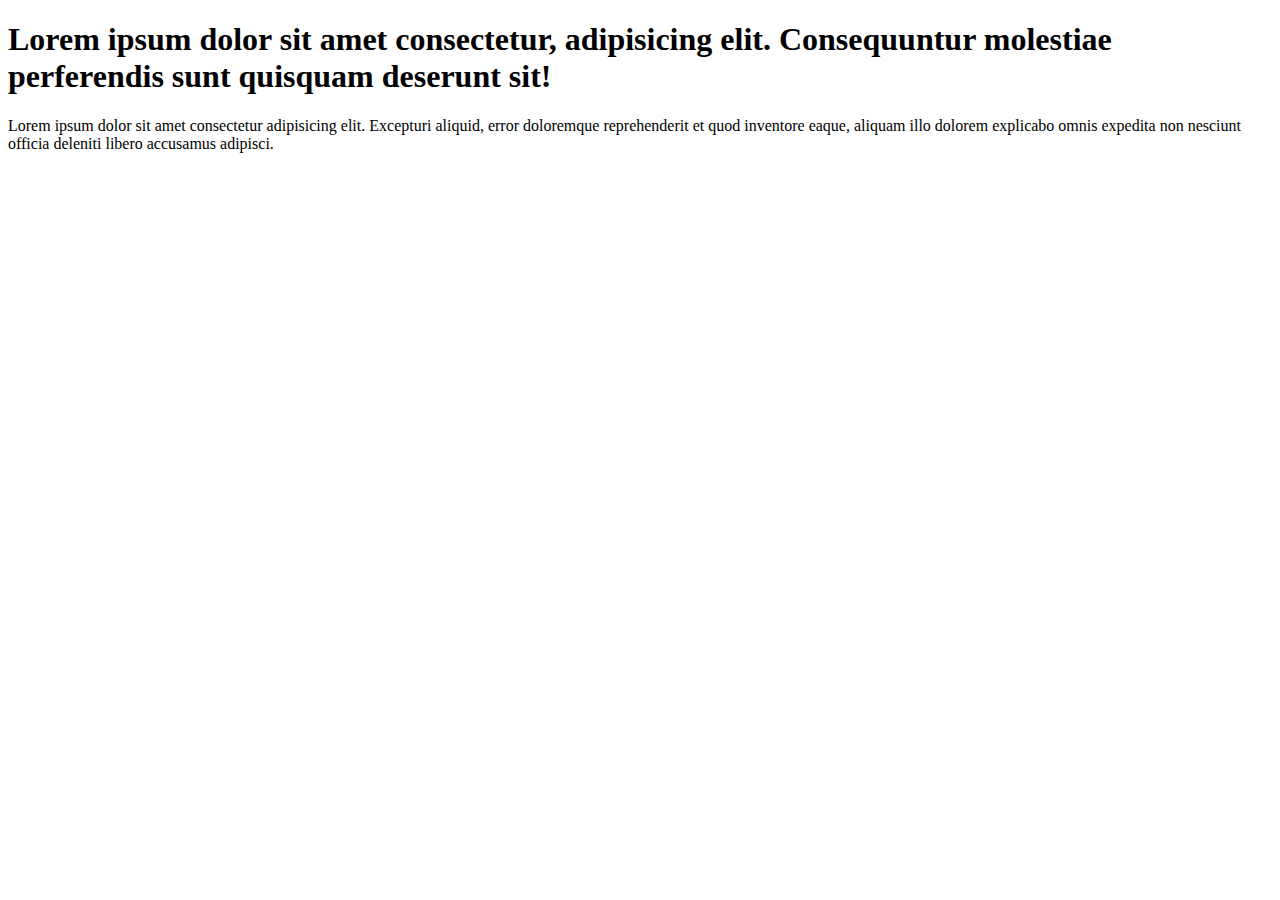
<file: index.html>
<!DOCTYPE html>
<html lang="pt-br">
<head>
    <meta charset="UTF-8">
    
    <meta name="viewport" content="width=device-width, initial-scale=1.0">
    <title>Document</title>
</head>
<body>
    
    <h1>Lorem ipsum dolor sit amet consectetur, adipisicing elit. Consequuntur molestiae perferendis sunt quisquam deserunt sit!</h1>

    <p>Lorem ipsum dolor sit amet consectetur adipisicing elit. Excepturi aliquid, error doloremque reprehenderit et quod inventore eaque, aliquam illo dolorem explicabo omnis expedita non nesciunt officia deleniti libero accusamus adipisci.
    </p>


    
</body>
</html>
</file>
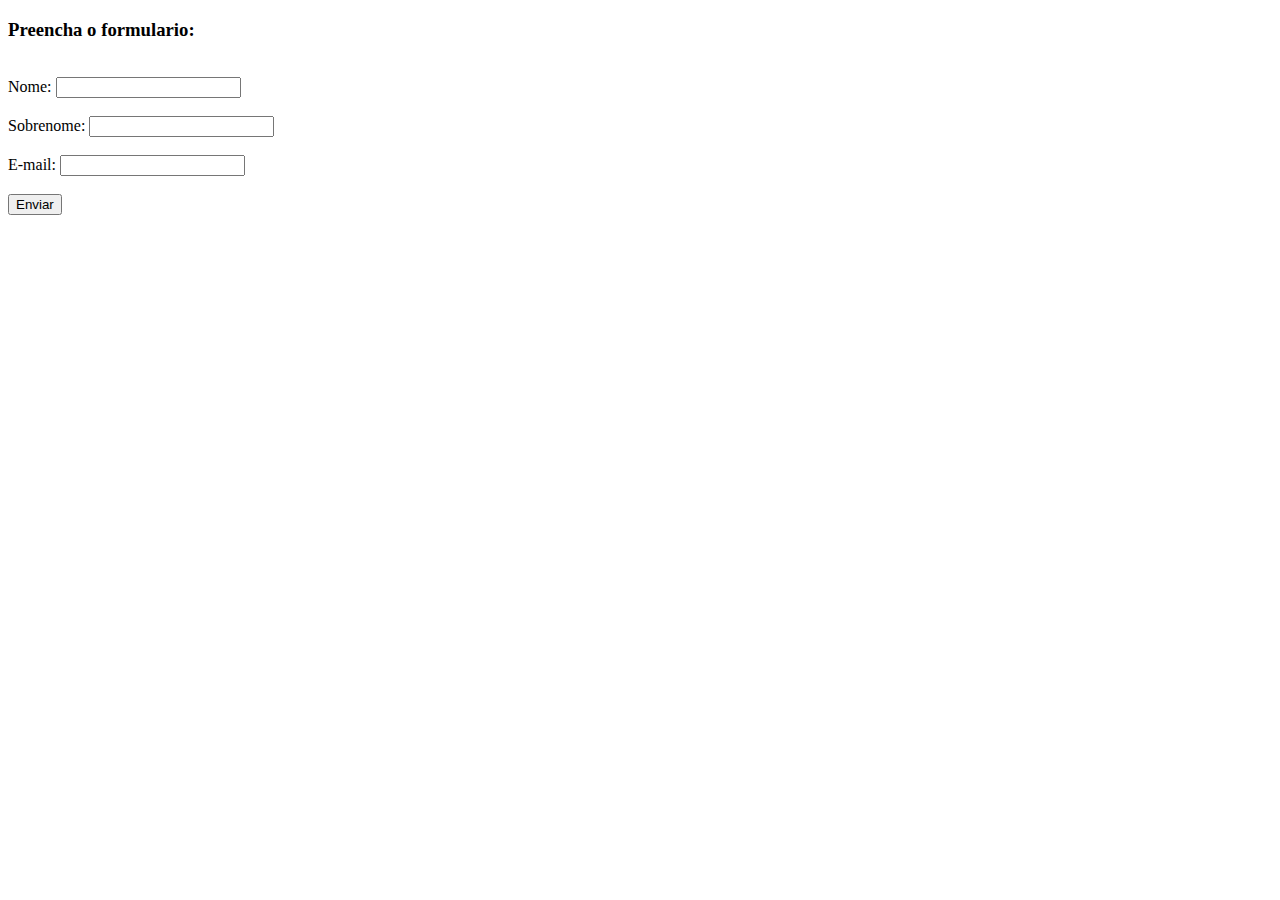
<file: aula07/Aula07.html>
<!DOCTYPE html>
<html lang="pt-br">

<head>

  <meta charset="UTF-8">

  <meta name="viewport" content="width=device-width, initial-scale=1.0">

  <title>teste de texto e formulario</title>

</head>

<body>
  <h3>Preencha o formulario:</h3>
  <br>

  <form action="#">

    <label for="aleatorio">Nome:</label>
    <input type="text" id="aleatorio"> <br> <br>
    
    <label for="sobrenome">Sobrenome:</label>
    <input type="text" id="sobrenome"><br><br>

    <label for="E-mail">E-mail:</label>
    <input type="email" id="E-mail"> <br><br>

  <input type="submit" value="Enviar">

  

  </form>
</body>

</html>
</file>
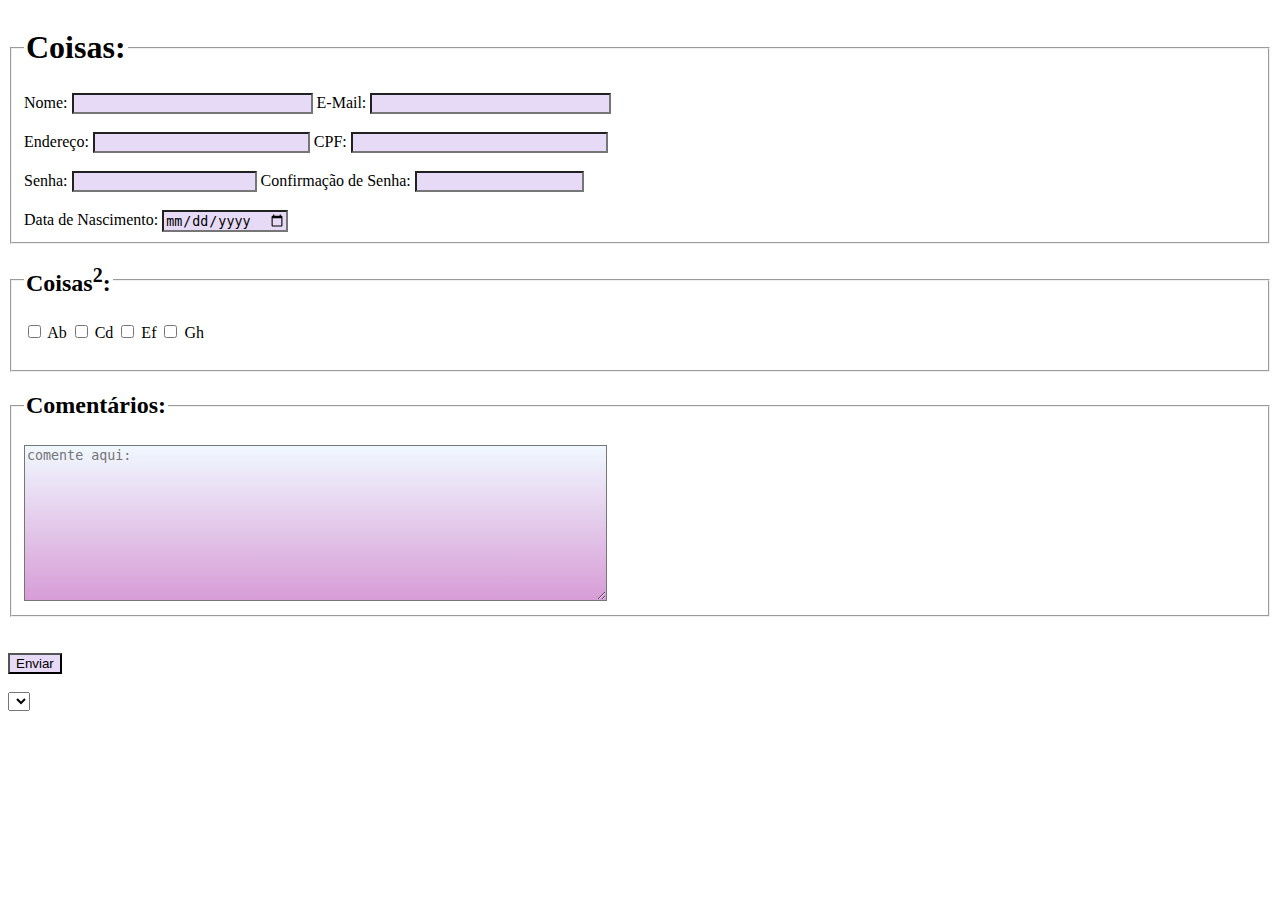
<file: Aula08/aula08-2.html>
<!DOCTYPE html>
<html lang="pt-br">
<head>
  
  <meta charset="UTF-8">
  
  <link rel="stylesheet" href="css.css">

  <meta name="viewport" content="width=device-width, initial-scale=1.0">
  
  <title>Aula forms</title>

</head> 
<body>
  
<form action="ZINCOOOOOOOOOOO">

  <style> 
  body 
  input{background-color: rgb(231, 218, 246);}
  textarea{background-image: linear-gradient(aliceblue, rgb(215, 157, 215));}

  </style>

  <fieldset id="cast"><legend><h1>Coisas:</h1></legend>

<label for="nome">Nome:</label>
  <input type="text" name="nome" size="27" id="nome">

  <label for="email">E-Mail:</label>
  <input type="text" name="email" size="27" id="email"><br><br>

  <label for="end">Endereço:</label>
  <input type="text" size="24" name="end" id="end">
 
  <label for="cpf">CPF:</label>
  <input type="text" size="29" name="cpf" id="cpf"><br><br>

  <label for="senha">Senha:</label>
  <input type="password" name="senha" size="20" id="senha">

  <label for="confirmacao">Confirmação de Senha:</label>
  <input type="password" name="confirmacao" size="18" id="confirmacao"><br><br>

  <label for="data">Data de Nascimento:</label>
  <input type="date" name="data" id="data">
 </fieldset>

  <fieldset><legend><h2>Coisas<sup>2</sup>:</h2></legend><input type="checkbox" name="check" id="aaa">
  <label for="aaa">Ab</label>

  <input type="checkbox" name="idzinho" id="idzinho">
  <label for="idzinho">Cd</label>

  <input type="checkbox" name="na" id="na">
  <label for="na">Ef</label>

  <input type="checkbox" name="cas" id="cas">
  <label for="cas">Gh</label><br><br>
</fieldset>

 <fieldset><legend><h2>Comentários:</h2></legend> <textarea required name="coment" id="avaliacao" cols="70" rows="10" placeholder="comente aqui:"></textarea></fieldset>
  <br><br>

  
  <label for="Enviar"></label>
  <input type="submit" value="Enviar"><br><br> 

  <select name="nsei" id="nsei">
    <label for="nsei"></label>


</form>
</body>
<footer>

</footer>
</html>
</file>
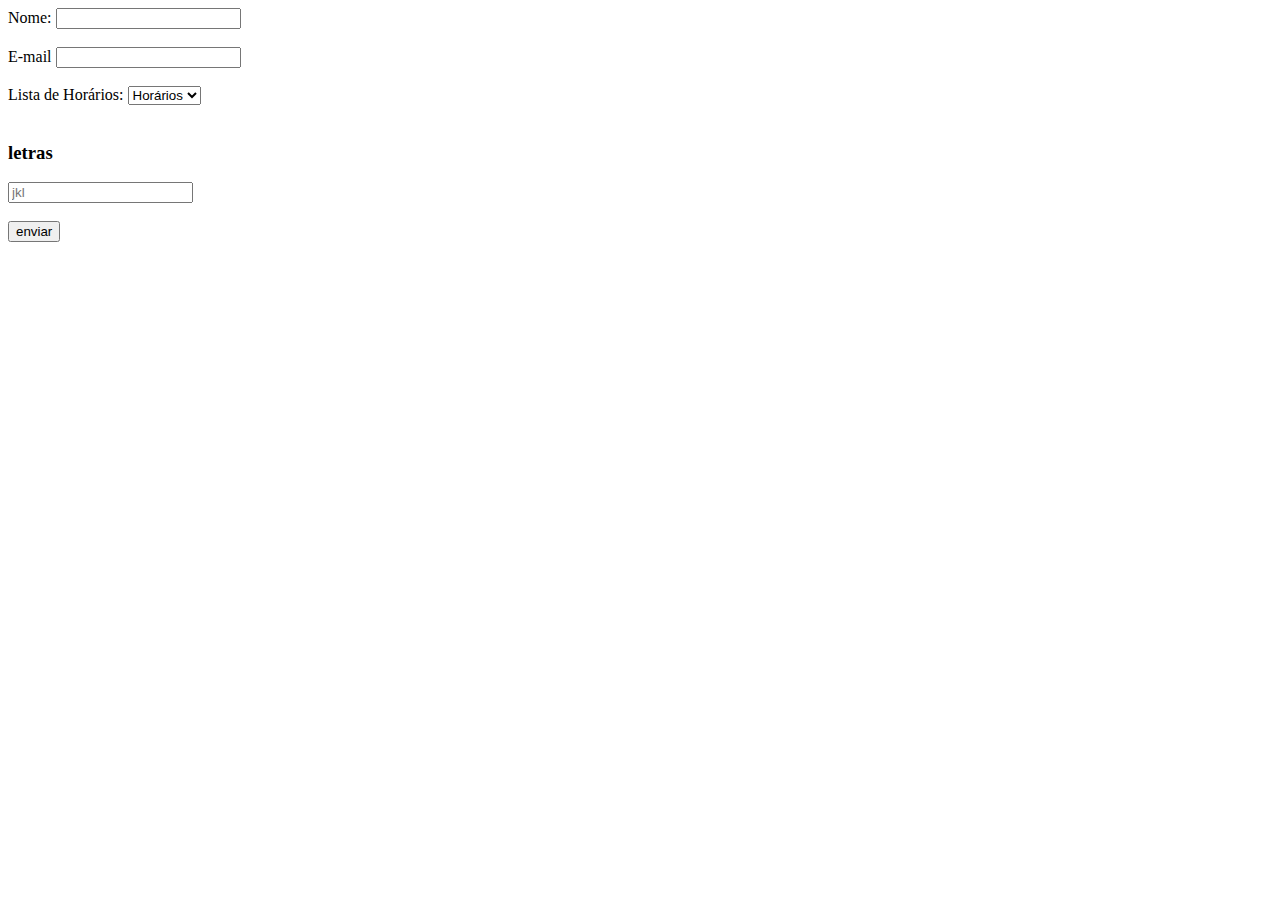
<file: Aula08/Aula08.html>
<!DOCTYPE html>
<html lang="pt-br">
<head>
  <meta charset="UTF-8">
  <meta name="viewport" content="width=device-width, initial-scale=1.0">

  <title>Formulários</title>

</head>
<body>
  
<form action= "ZINCOO">
<label for="ululul">Nome:</label>
<input type="text" name="alalal" id="ululul"><br><br>

<label for="nha">E-mail</label>
<input type="email" name="email" id="nha"><br><br>

<label for="lista">Lista de Horários:</label>

<select name="lista" id="lista"> 
 
  <option selected disabled value="horarios">Horários</option>
  <option value="manha">Manhã</option>
  <option value="tarde">Tarde</option>
  <option value="noite">Noite</option>

</select>

<br><br>

<h3>letras</h3>

<input type="text" autocomplete="on" list="horar" placeholder="jkl">

<datalist id="horar">

  <option value="abc"></option>
  <option value="def"></option>
  <option value="ghi"></option>
  <option value="jkl"></option>
  <option value="mno"></option>
  <option value="pqr"></option>
  <option value="stu"></option>
  <option value="vwx"></option>
  <option value="yz-"></option>


</datalist>

<br><br>


<input type="submit" value="enviar">



</form>
<footer>
  
</footer>
</body>
</html>
</file>
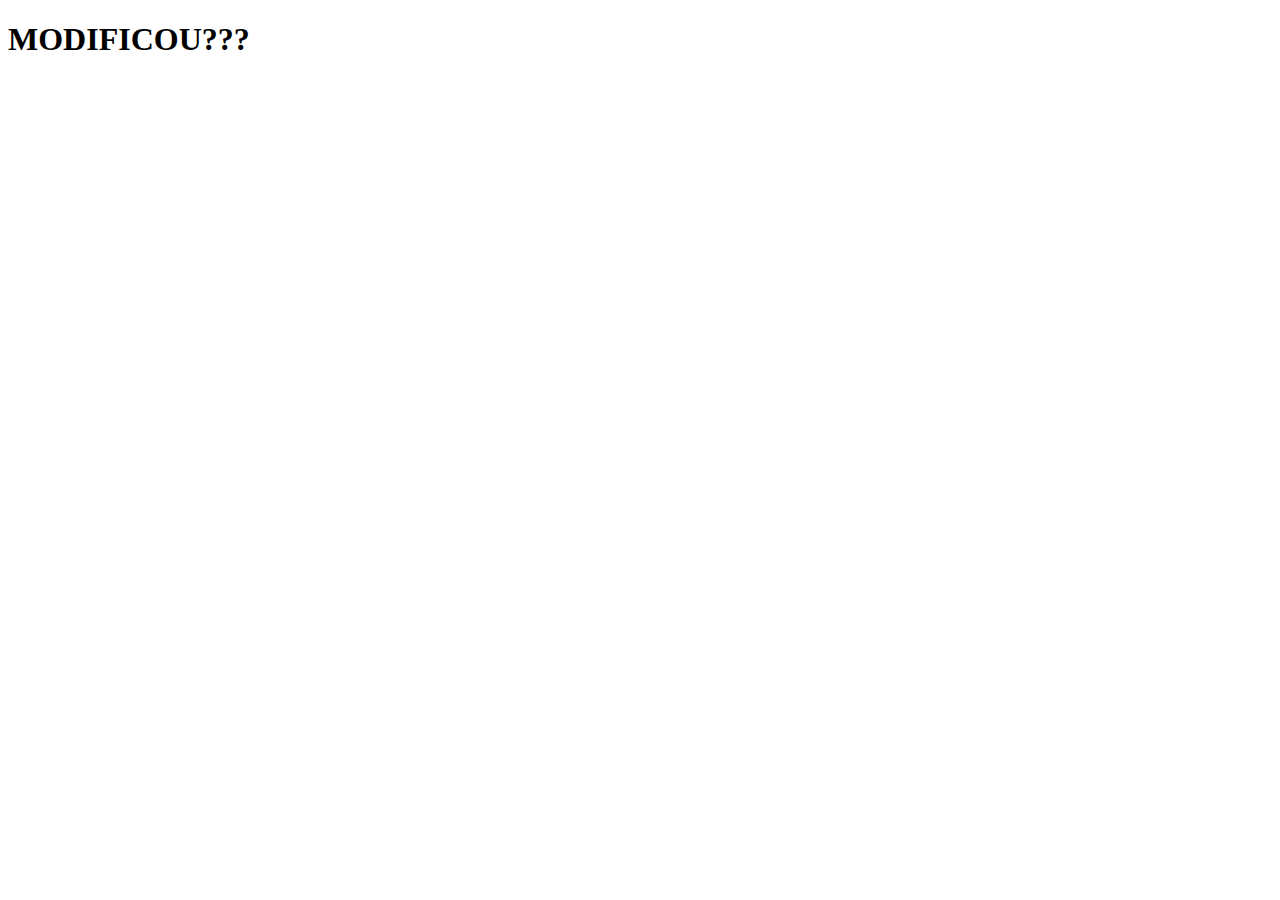
<file: Aula09/Aula09.html>
<!DOCTYPE html>
<html lang="pt-br">
<head>
  <meta charset="UTF-8">
  <meta name="viewport" content="width=device-width, initial-scale=1.0">
  <title>nseioq</title>
  
</head>
<body>

<h1>MODIFICOU???</h1>
  
</body>
</html>
</file>
<file: Aula08/css.css>
body{background}
</file>
